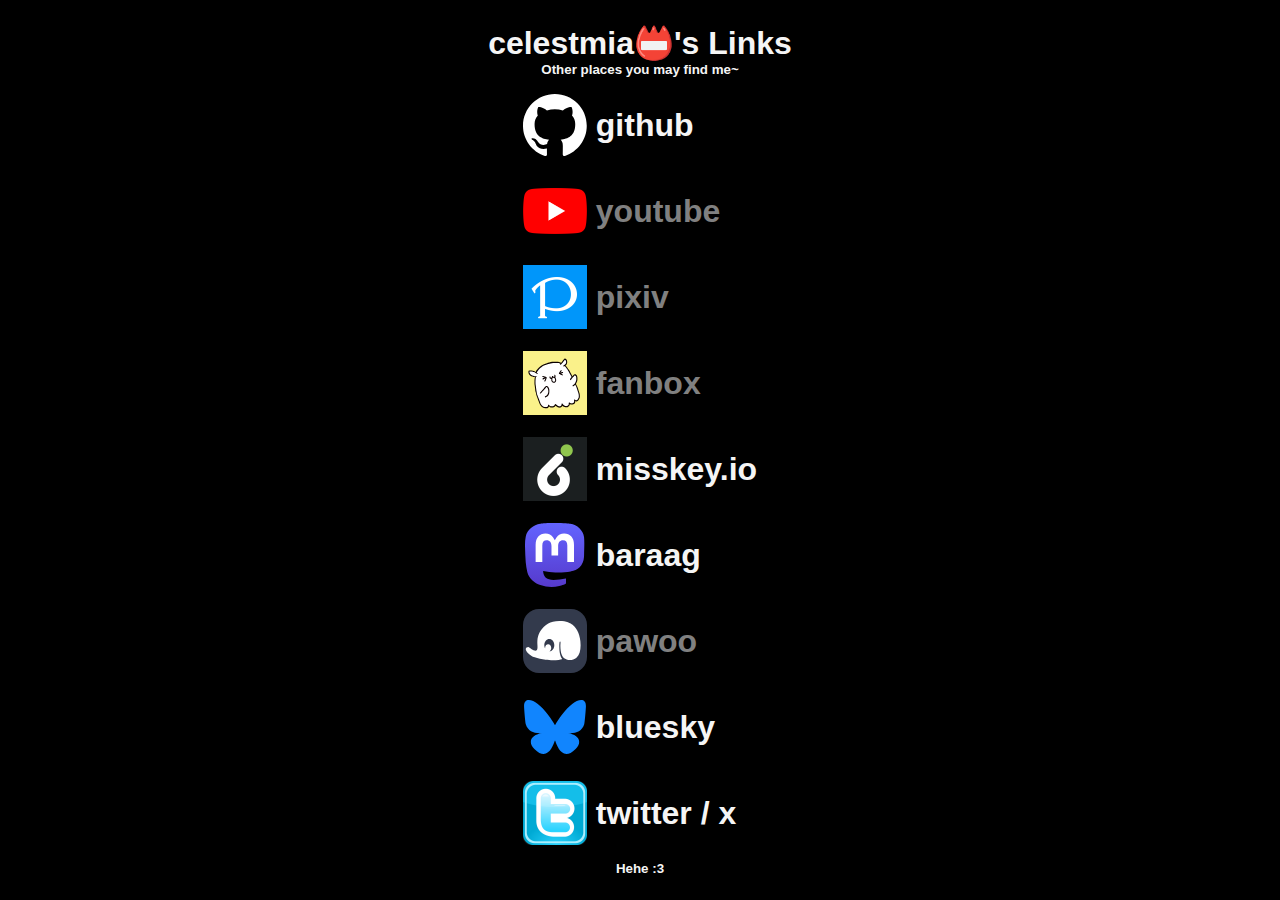
<file: index.html>
<!DOCTYPE html>
<html lang="en">
    <head>
        <meta charset="UTF-8" />
        <title>celestmia📛's Links</title>
        <link rel="stylesheet" href="/style.css" />
        <link rel="icon" href="/favicon.ico" type="image/x-icon" />
        <link rel="manifest" href="/manifest.json" />
        <meta property="og:type" content="website" />
        <meta property="og:title" content="celestmia📛's Links" />
        <meta property="og:url" content="https://celestmia.com" />
        <meta property="og:image" content="https://celestmia.com/favicon-512x512.png" />
        <meta property="og:description" content="Other places you may find me~" />
    </head>
    <body>
        <main>
            <h1>celestmia📛's Links</h1>
            <sub>Other places you may find me~</sub>
            <ul>
                <li>
                    <a href="https://github.com/celestmia" rel="me">
                        <img src="/images/github.svg" alt="github logo" />
                        &nbsp;github
                    </a>
                </li>
                <li>
                    <a href="https://www.youtube.com/@celestmia" rel="me" class="inactive">
                        <img src="/images/youtube.png" alt="youtube logo" />
                        &nbsp;youtube
                    </a>
                </li>
                <li>
                    <a href="https://www.pixiv.net/en/users/37362737" rel="me" class="inactive">
                        <img src="/images/pixiv.png" alt="pixiv logo" />
                        &nbsp;pixiv
                    </a>
                </li>
                <li>
                    <a href="https://celestmia.fanbox.cc" rel="me" class="inactive">
                        <img src="/images/fanbox.svg" alt="fanbox logo" />
                        &nbsp;fanbox
                    </a>
                </li>
                <li>
                    <a href="https://misskey.io/@celestmia" rel="me">
                        <img src="/images/misskey.io.png" alt="misskey.io logo" />
                        &nbsp;misskey.io
                    </a>
                </li>
                <li>
                    <a href="https://baraag.net/@celestmia" rel="me">
                        <img src="/images/mastodon.svg" alt="mastodon logo" />
                        &nbsp;baraag
                    </a>
                </li>
                <li>
                    <a href="https://pawoo.net/@celestmia" rel="me" class="inactive">
                        <img src="/images/pawoo.svg" alt="pawoo logo" />
                        &nbsp;pawoo
                    </a>
                </li>
                <li>
                    <a href="https://bsky.app/profile/celestmia.bsky.social" rel="me">
                        <img src="/images/bluesky.svg" alt="bluesky logo" />
                        &nbsp;bluesky
                    </a>
                </li>
                <li>
                    <a href="https://x.com/celest_mia" rel="me">
                        <img src="/images/twitter.png" alt="twitter logo" />
                        &nbsp;twitter / x
                    </a>
                </li>
            </ul>
            <sub>Hehe :3</sub>
        </main>
    </body>
</html>
</file>
<file: style.css>
* {
    margin: 0;
    padding: 0;
    background-color: black;
    color: whitesmoke;
    font-family: Verdana, Geneva, Tahoma, sans-serif;
    font-weight: bold;
}

h1 {
    font-size: 32px;
}

a {
    color: whitesmoke;
    text-decoration: none;
}

a:link {
    color: whitesmoke;
    text-decoration: none;
}

a:visited {
    color: whitesmoke;
    text-decoration: none;
}

a:hover, a:hover.inactive {
    color: hotpink;
    text-decoration: none;
}

a:active, a:active.inactive {
    color: yellow;
    text-decoration: none;
}

a.inactive {
    color: gray;
}

body {
    min-height: 100vh;
    display: flex;
    align-items: center;
    justify-content: center;
}

main {
    min-width: 300px;
    min-height: 300px;
    text-align: center;
    display: flex;
    flex-direction: column;
    align-items: center;
    justify-content: center;
}

ul {
    /* border-style: solid;
    border-radius: 10px;
    border-width: 3px; */
    display: flex;
    flex-direction: column;
    align-items: stretch;
    padding: 10px;
    gap: 10px;
}

li {
    list-style-type: none;
}

li > * {
    display: flex;
    align-items: center;
    font-size: 32px;
    margin: 3px;
    padding: 3px;
}

li > a:hover {
    margin: 0px;
    border-style: solid;
    border-radius: 10px;
    border-width: 3px;
}

li > * > img {
    width: 64px;
    height: 64px;
    object-fit: contain;
}
</file>
